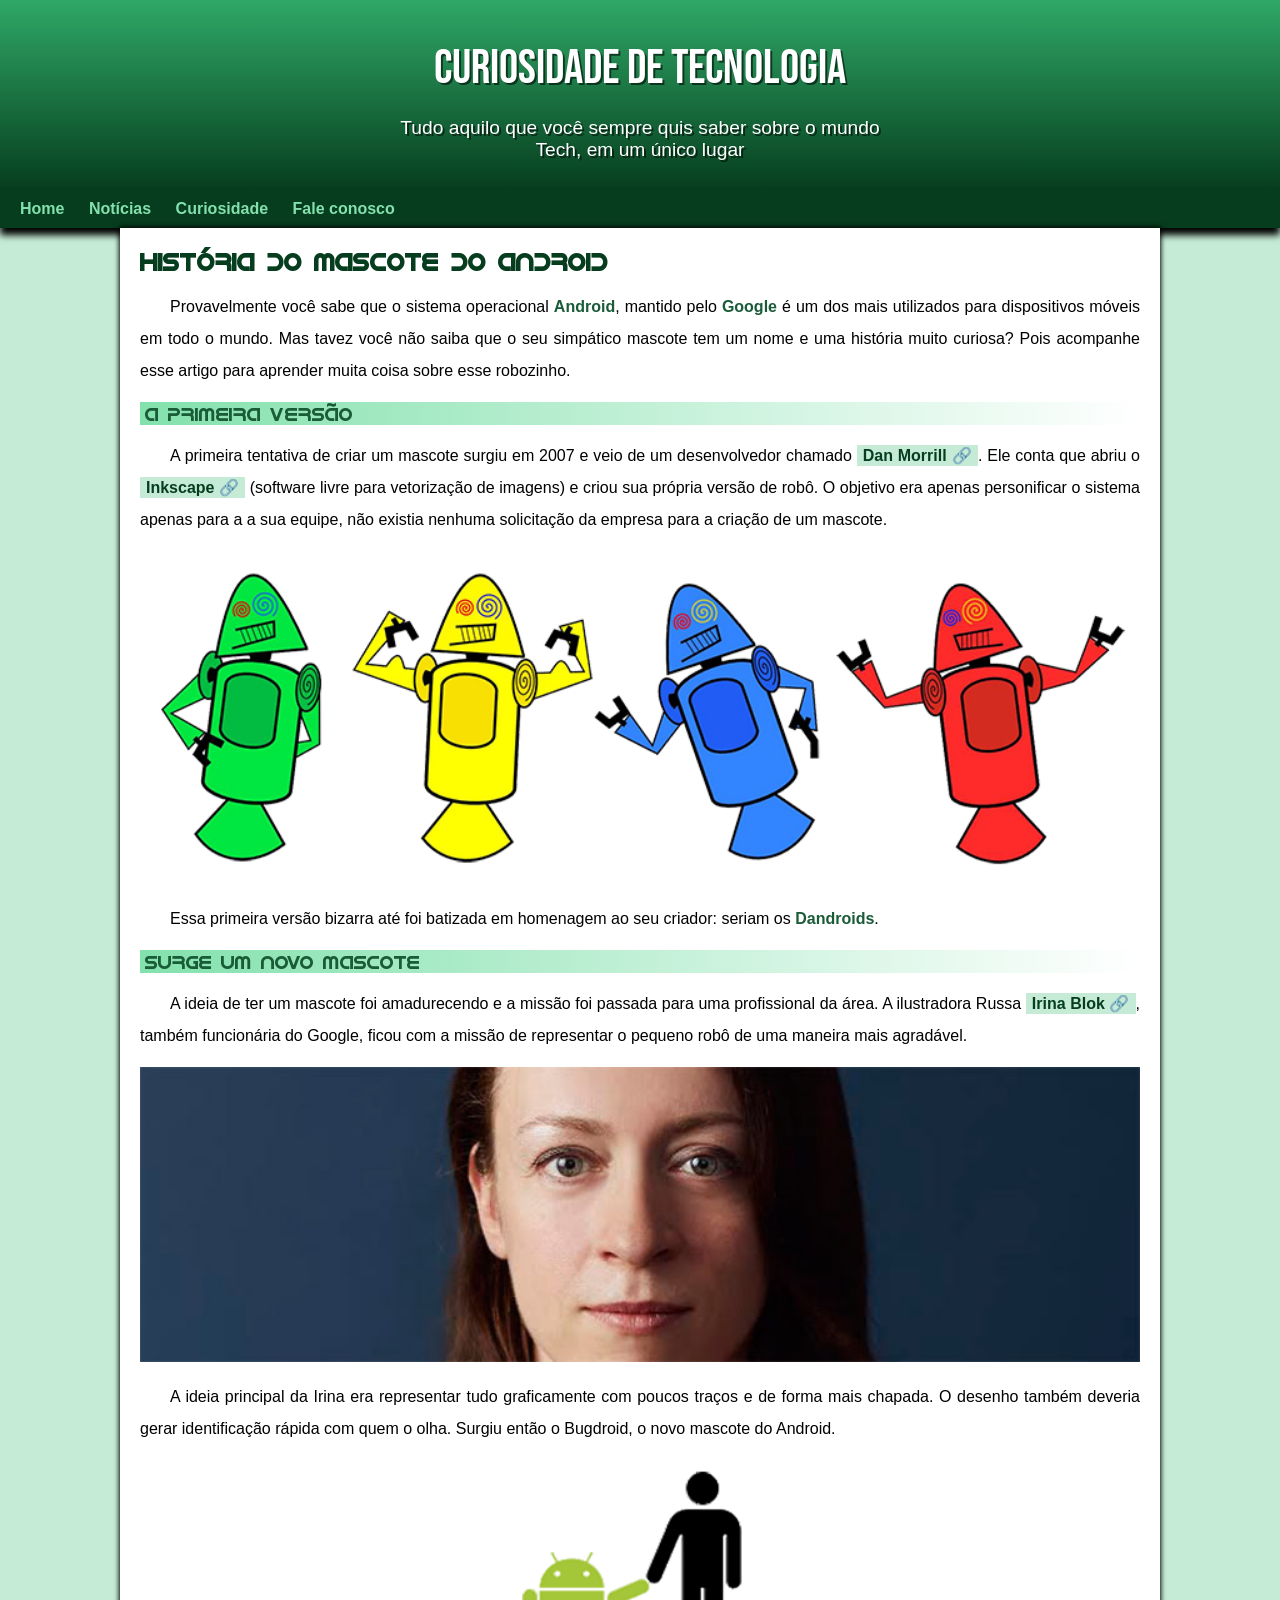
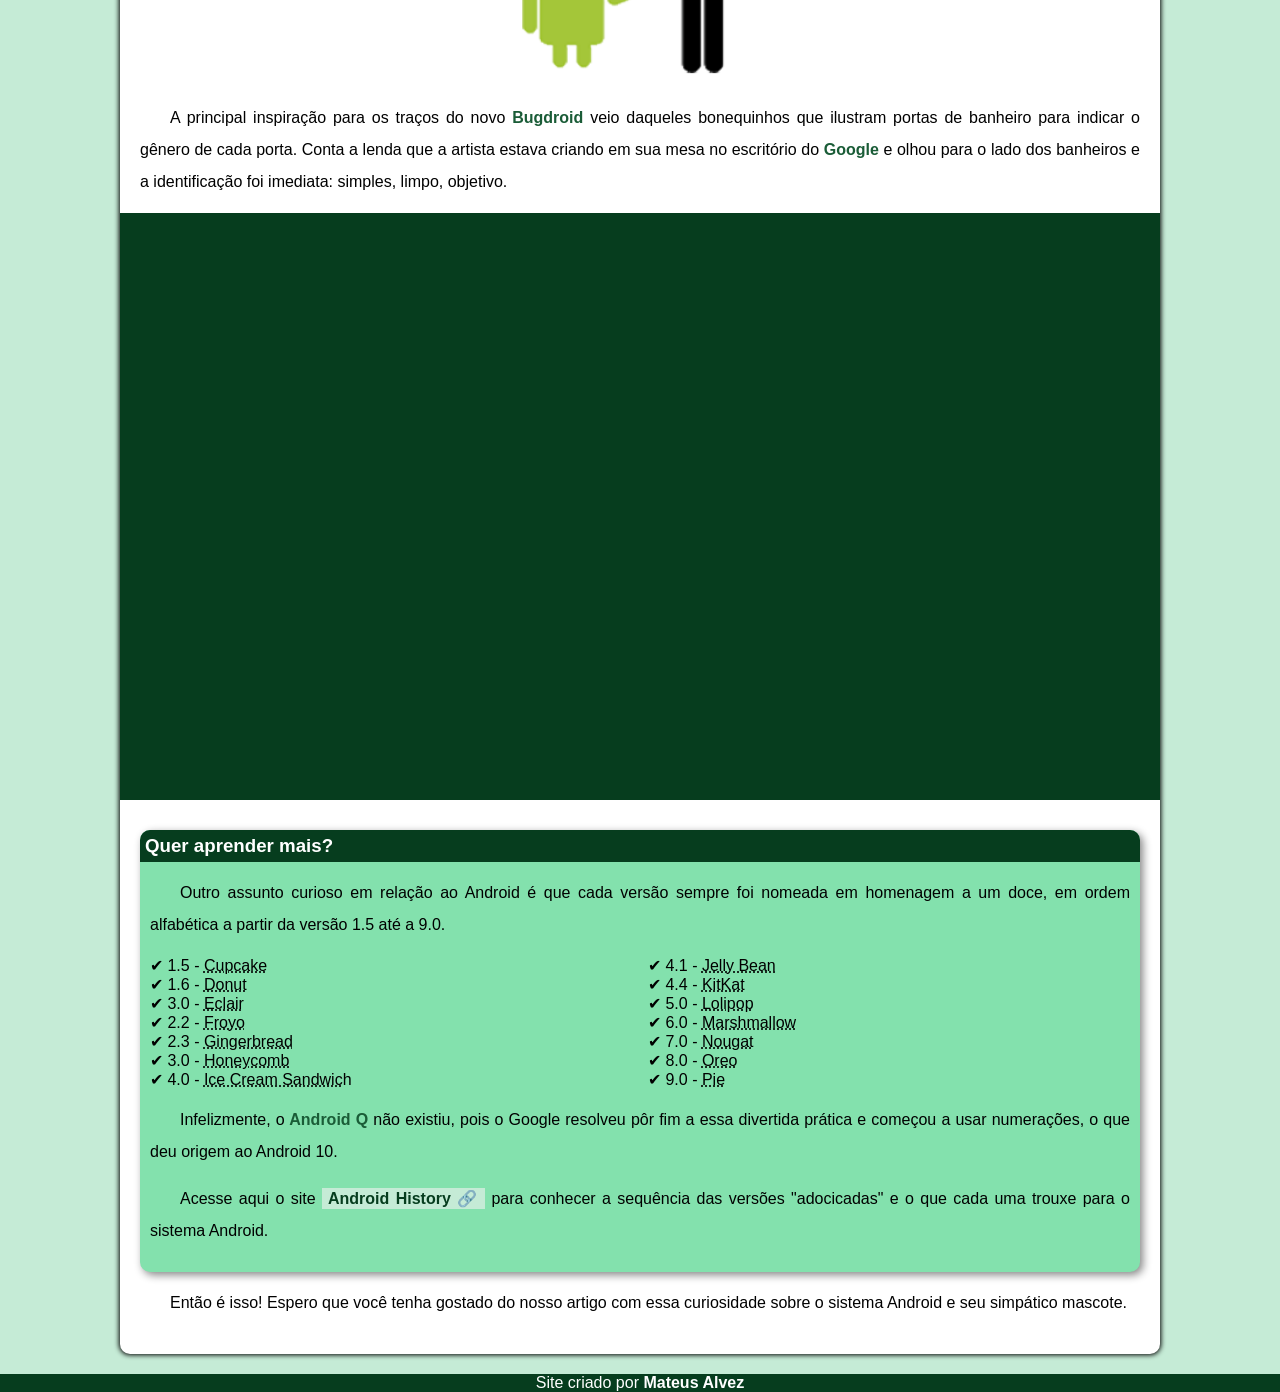
<file: index.html>
<!DOCTYPE html>
<html lang="pt-br">
<head>
    <meta charset="UTF-8">
    <meta http-equiv="X-UA-Compatible" content="IE=edge">
    <meta name="viewport" content="width=device-width, initial-scale=1.0">
    <title>Como surgiu o mascote do Android</title>
    <link rel="shortcut icon" href="imagens/favicon.ico" type="image/x-icon">
    <link rel="stylesheet" href="style/style.css">
</head>
<body>
    <header>
        <h1>Curiosidade de Tecnologia</h1>
        <p>Tudo aquilo que você sempre quis saber sobre o mundo Tech, em um único lugar</p>
    </header>
    <nav>
        <a href="">Home</a>
        <a href="">Notícias</a>
        <a href="">Curiosidade</a>
        <a href="">Fale conosco</a>
    </nav>
    <main>
        <article>
            <h1>História do Mascote do Android</h1>

            <p>Provavelmente você sabe que o sistema operacional <strong>Android</strong>, mantido pelo <strong>Google</strong> é um dos mais utilizados para dispositivos móveis em todo o mundo. Mas tavez você não saiba que o seu simpático mascote tem um nome e uma história muito curiosa? Pois acompanhe esse artigo para aprender muita coisa sobre esse robozinho.</p>

            <h2>A primeira versão</h2>

            <p>A primeira tentativa de criar um mascote surgiu em 2007 e veio de um desenvolvedor chamado <a href="https://androidcommunity.com/dan-morrill-shows-us-the-android-mascot-that-almost-was-20130103/" target="_blank" class="externo">Dan Morrill</a>. Ele conta que abriu o <a href="https://inkscape.org/pt-br/" target="_blank" class="externo">Inkscape</a> (software livre para vetorização de imagens) e criou sua própria versão de robô. O objetivo era apenas personificar o sistema apenas para a a sua equipe, não existia nenhuma solicitação da empresa para a criação de um mascote.</p>

            <picture>
                <source media="(max-width:600px)" srcset="imagens/dan-droids-pq.png
                ">
                <img src="imagens/dan-droids.png" alt="Primeiro Mascote do Android"></picture>

            <p>Essa primeira versão bizarra até foi batizada em homenagem ao seu criador: seriam os <Strong>Dandroids</Strong>.</p>

            <h2>Surge um novo mascote</h2>

            <p>A ideia de ter um mascote foi amadurecendo e a missão foi passada para uma profissional da área. A ilustradora Russa <a href="https://www.irinablok.com" target="_blank " class="externo">Irina Blok</a>, também funcionária do Google, ficou com a missão de representar o pequeno robô de uma maneira mais agradável.</p>

            <picture>
               <source media="(max-width: 600px)" srcset="imagens/irina-blok-pq.jpg"> 
              <img src="imagens/irina-blok.jpg" alt="Irina blok, criadora do Bugdroid">
            </picture>

            <p>A ideia principal da Irina era representar tudo graficamente com poucos traços e de forma mais chapada. O desenho também deveria gerar identificação rápida com quem o olha. Surgiu então o Bugdroid, o novo mascote do Android.</p>

            <img src="imagens/bugdroid.png" class="pequena" alt="Bugdroid">

            <p>A principal inspiração para os traços do novo <strong>Bugdroid</strong> veio daqueles bonequinhos que ilustram portas de banheiro para indicar o gênero de cada porta. Conta a lenda que a artista estava criando em sua mesa no escritório do <strong>Google</strong> e olhou para o lado dos banheiros e a identificação foi imediata: simples, limpo, objetivo.</p>

            <div class="video"><iframe width="560" height="315" src="https://www.youtube.com/embed/l2UDgpLz20M" title="YouTube video player" frameborder="0" allow="accelerometer; autoplay; clipboard-write; encrypted-media; gyroscope; picture-in-picture; web-share" allowfullscreen></iframe></div>
            
            <aside>
                <h3>Quer aprender mais?</h3>
                
                <p>Outro assunto curioso em relação ao Android é que cada versão sempre foi nomeada em homenagem a um doce, em ordem alfabética a partir da versão 1.5 até a 9.0.</p>
                <ul>
                    <li>1.5 - <abbr title="Bolo de copo ">Cupcake</abbr></li>

                    <li>1.6 - <abbr title="Rosquinha">Donut</abbr></li>

                    <li>3.0 - <abbr title="Bomba">Eclair</abbr></li>

                    <li>2.2 - <abbr title="Iogurte congelado">Froyo</abbr></li>

                    <li>2.3 - <abbr title="Biscoito de gengibre">Gingerbread</abbr></li>
                    
                    <li>3.0 - <abbr title="Favo de mel">Honeycomb</abbr></li>
                   
                    <li>4.0 - <abbr title="sanduiche de sorvete">Ice Cream Sandwic</abbr>h</li>
                   
                    <li>4.1 - <abbr title="Jujuba">Jelly Bean</abbr></li>
                   
                    <li>4.4 - <abbr title="Kitkat">KitKat</abbr></li>
                   
                    <li>5.0 - <abbr title="Pirulito">Lolipop</abbr></li>
                   
                    <li>6.0 - <abbr title="Marshmallow">Marshmallow</abbr></li>
                   
                    <li>7.0 - <abbr title="Torrone">Nougat</abbr></li>
                   
                    <li>8.0 - <abbr title="Oreo">Oreo</abbr></li>
                   
                    <li>9.0 - <abbr title="Torta">Pie</abbr></li>
                </ul>
                <p>Infelizmente, o<strong> Android Q </strong>não existiu, pois o Google resolveu pôr fim a essa divertida prática e começou a usar numerações, o que deu origem ao Android 10.</p>
                
                <p>Acesse aqui o site <a href="https://www.android.com/intl/en_uk/history/#/donut" target="_blank" class="externo">Android History</a> para conhecer a sequência das versões "adocicadas" e o que cada uma trouxe para o sistema Android.</p>
            </aside>
           

            <p>Então é isso! Espero que você tenha gostado do nosso artigo com essa curiosidade sobre o sistema Android e seu simpático mascote.</p>
        </article>
    </main>
    <footer>Site criado por <a href="#" target="_blank">Mateus Alvez</a></footer>
</body>
</html>
</file>
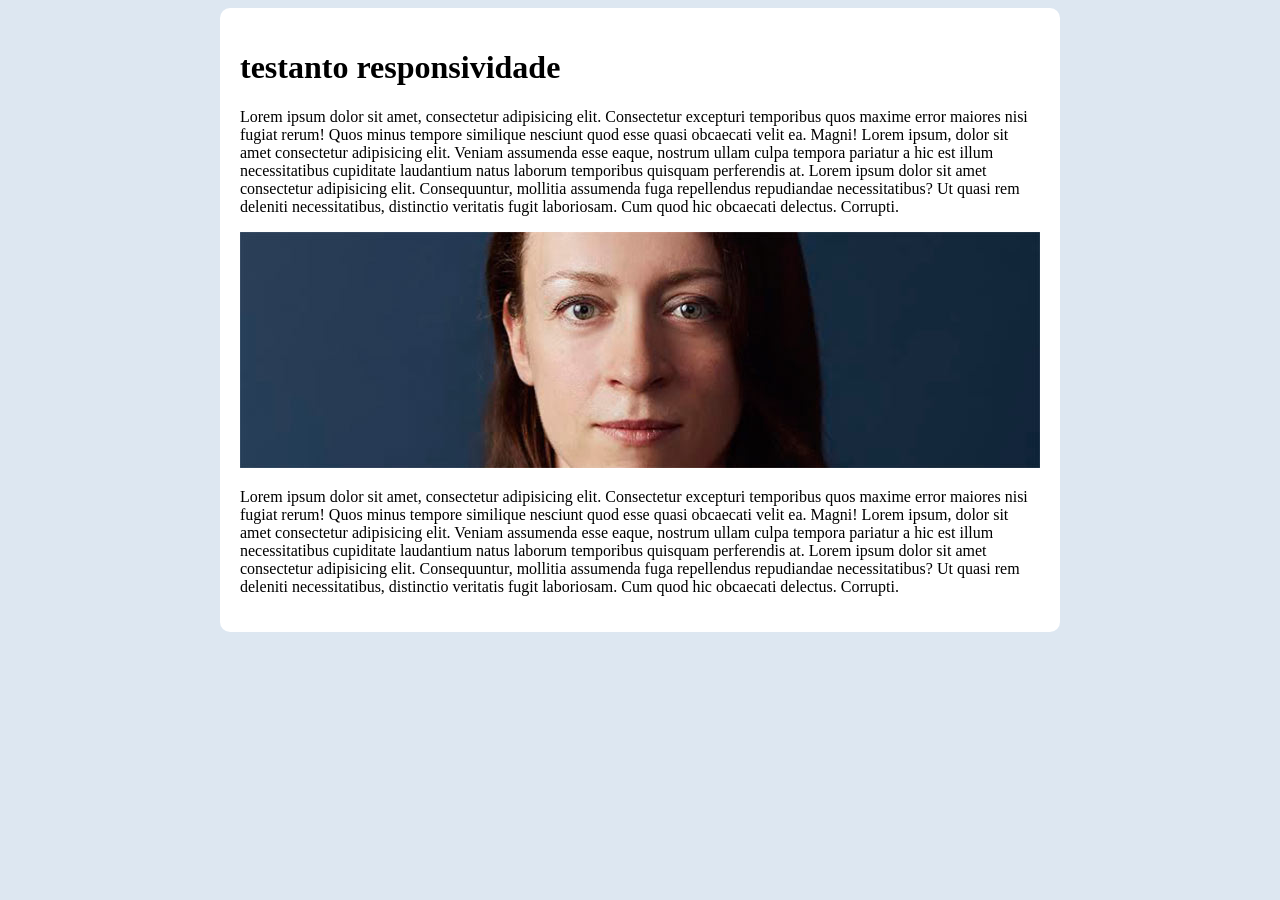
<file: Responsivo.html>
<!DOCTYPE html>
<html lang="pt-br">
<head>
    <meta charset="UTF-8">
    <meta http-equiv="X-UA-Compatible" content="IE=edge">
    <meta name="viewport" content="width=device-width, initial-scale=1.0">
    <title>teste de Resonsividade</title>
    <style>
        body{
            background-color: rgb(221, 231, 241);
        }
        main{
            background-color: white;
            padding: 20px;
            border-radius: 10px;
            min-width: 280px;
            max-width: 800px;
            margin: auto;

        }
        img {
            width: 100%;
        }
    </style>
</head>
<body >
    <main>
        <h1>testanto responsividade</h1>
        <p>Lorem ipsum dolor sit amet, consectetur adipisicing elit. Consectetur excepturi temporibus quos maxime error maiores nisi fugiat rerum! Quos minus tempore similique nesciunt quod esse quasi obcaecati velit ea. Magni! Lorem ipsum, dolor sit amet consectetur adipisicing elit. Veniam assumenda esse eaque, nostrum ullam culpa tempora pariatur a hic est illum necessitatibus cupiditate laudantium natus laborum temporibus quisquam perferendis at. Lorem ipsum dolor sit amet consectetur adipisicing elit. Consequuntur, mollitia assumenda fuga repellendus repudiandae necessitatibus? Ut quasi rem deleniti necessitatibus, distinctio veritatis fugit laboriosam. Cum quod hic obcaecati delectus. Corrupti.
        </p>
        <picture>
            <source media="(max-width: 600px)" srcset="imagens/irina-blok-pq.jpg">
            <img src="imagens/irina-blok.jpg" alt="irina blok">
        </picture>
        <p>Lorem ipsum dolor sit amet, consectetur adipisicing elit. Consectetur excepturi temporibus quos maxime error maiores nisi fugiat rerum! Quos minus tempore similique nesciunt quod esse quasi obcaecati velit ea. Magni! Lorem ipsum, dolor sit amet consectetur adipisicing elit. Veniam assumenda esse eaque, nostrum ullam culpa tempora pariatur a hic est illum necessitatibus cupiditate laudantium natus laborum temporibus quisquam perferendis at. Lorem ipsum dolor sit amet consectetur adipisicing elit. Consequuntur, mollitia assumenda fuga repellendus repudiandae necessitatibus? Ut quasi rem deleniti necessitatibus, distinctio veritatis fugit laboriosam. Cum quod hic obcaecati delectus. Corrupti.
        </p>
    </main>
</body>
</html>
</file>
<file: style/style.css>
@charset "UTF-8";
/*
#c5ebd6
#83e1ad
#3ddc84
#2fa866
#1a5c37
#063d1e
*/

@import url('https://fonts.googleapis.com/css2?family=Bebas+Neue&display=swap');

  @font-face {
    font-family: 'Android';
    src: url('../fontes/idroid.otf') format('opentype');
    font-weight: normal;
  }

:root{
    --cor0:#c5ebd6;
    --cor1:#83e1ad;
    --cor2:#3ddc84;
    --cor3:#2fa866;
    --cor4:#1a5c37;
    --cor5:#063d1e;

    --font-padrao: Arial, Verdana, Helvetica, sans-serif;
    --fonte-destaque: 'Bebas Neue', 'cursive';

    --font-android: 'Android', 'cursive';
    }
 *{
    margin: 0px;
    padding: 0px;
 }

body{
    background-color:var(--cor0) ;
    font-family: var(--font-padrao);
}
a.externo::after{
    content: '\00A0\1F517';
}
header{
    background-image:linear-gradient(to bottom, var(--cor3), var(--cor5));
    min-height: 150px;
    text-align: center;
    padding-top: 40px;
}

header > h1{
    color:white;
    font-family:var(--fonte-destaque) ;
    font-size: 3em;
    font-weight: normal;
    margin-bottom: 20px;
    text-shadow: 2px 2px 0px rgba(0, 0, 0, 0.555);

}

header > p{
    color: #ffffff;
    font-family: var(--font-padrao);
    font-size: 1.2em;
    max-width: 500px;
    padding-left: 10px;
    padding-right: 10px;
    margin: auto;
    margin-bottom: 20px;
    text-shadow: 2px 2px 0px rgba(0, 0, 0, 0.555);

}
nav{
    background-color:var(--cor5);
    padding:10px;
    box-shadow:0px 7px 7px black ;
}
nav > a{
    color: var(--cor1);
    padding: 10px;
    border-radius: 5px;
    text-decoration: none;
    font-weight: bold;
    transition-duration: 0.9s;
    
}
nav > a:hover{
    background-color: var(--cor3);
    color :var(--cor5)
}
main{
    min-width:300px;
    max-width:1000px;
    margin:auto;
    background-color: #ffffff;
    margin-bottom: 20px;
    padding: 20px;
    box-shadow: 0px 0px 5px 1px;
    border-bottom-left-radius: 10px;
    border-bottom-right-radius:10px;
}
main h1{
    color:#063d1e;
    font-family:var(--font-android)
}
main h2{
    font-family: var(--font-android);
    color: #1a5c37;
    font-size: 1.2em;
    font-weight: normal;
    background-image: linear-gradient(to right, var(--cor1),transparent);
    text-indent: 5px;
}
main  p{  
    margin: 15px 0px;
    text-align: justify;
    text-indent: 30px;
    font-size:1em;
    line-height: 2em;
 }
 main strong{
   color: var(--cor4);  
   font-weight: bold;
  
 }
 main a{
    text-decoration: none;
    font-weight: bold;
    color: var(--cor5);
    background-color: #c5ebd6;
    padding: 2px 6px;

 }
main a:hover{
    text-decoration:underline;
    color: #2fa866;

}
main img{
    width: 100%;
}

main img.pequena{
  max-width: 350px;
  display:block;
  margin: auto; 
}

div.video{
    background-color: #063d1e;
    margin:0px -20px 30px -20px;
    padding: 20px;
    padding-bottom: 56.7%;
    position: relative;
}
div.video > iframe{
    position: absolute;
    top:5% ;
    left:5%;
    width: 90%;
    height:90%;
}

aside{
    background-color:var(--cor1);
    padding: 10px;
    border-radius: 10px;
    box-shadow: 3px 3px 8px rgba(0, 0, 0, 0.479);
}
aside h3{
    background-color: #063d1e;
    color: white;
    padding: 5px;
    margin: -10px -10px 0px -10px;
    border-top-left-radius: 10px;
    border-top-right-radius:10px;
    
}
aside > ul{
    list-style-type: '\2714\00A0';
    list-style-position: inside;
    columns: 2;
}

footer{
    
    background-color:#063d1e;
    color: #ffffff;
    text-align: center;
    font-size: 1.0em;
    padding: px;

}

footer a{
    color: white;
    font-weight:bolder;
    text-decoration: none;
}

footer a:hover{
    text-decoration: none;
    color: #83e1ad;

}
</file>
